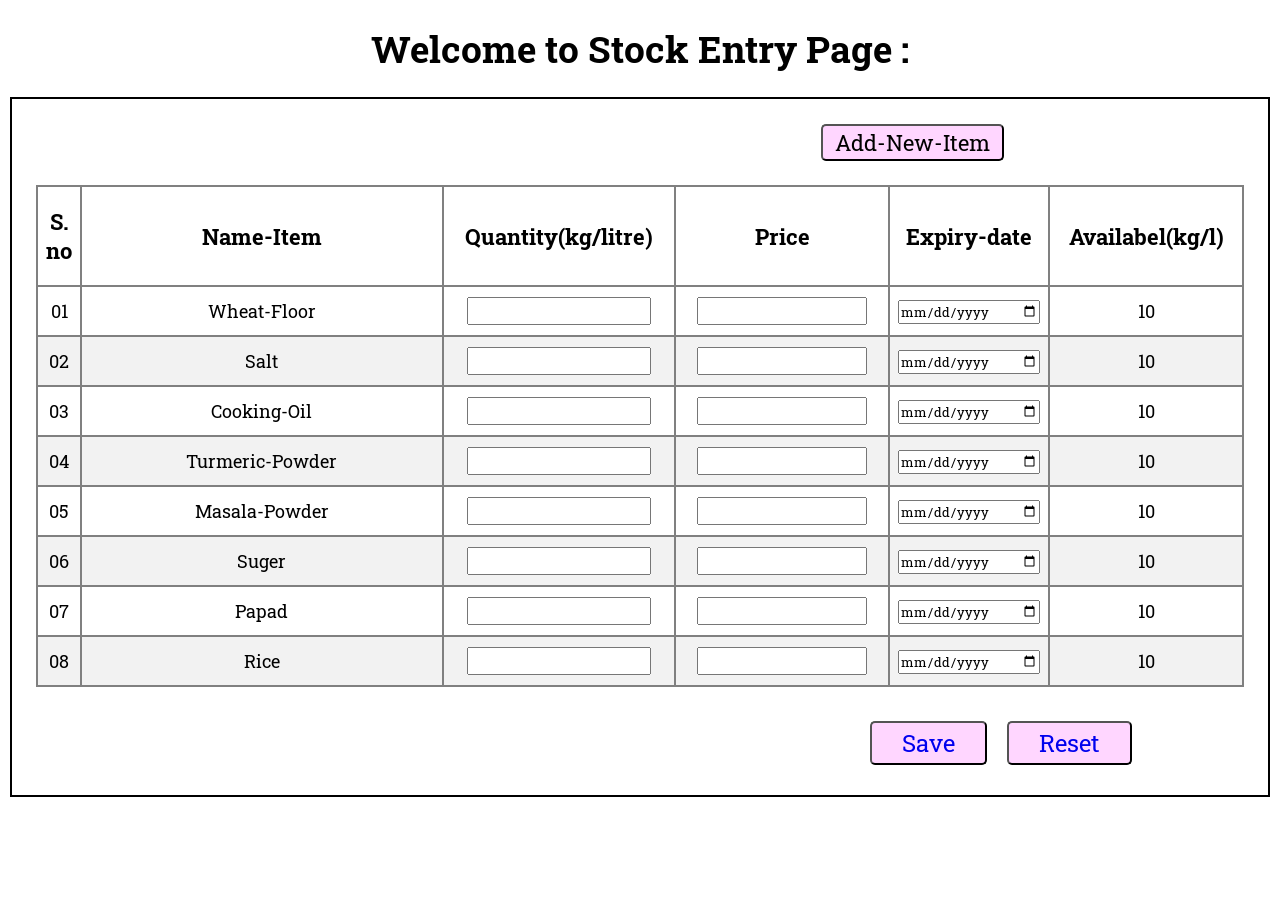
<file: Canteen_management/html/StockEntry.html>
<!DOCTYPE html>
<html lang="en">

<head>
    <meta charset="UTF-8">
    <meta http-equiv="X-UA-Compatible" content="IE=edge">
    <meta name="viewport" content="width=device-width, initial-scale=1.0">
    <link href="https://fonts.googleapis.com/css2?family=Bree+Serif&family=Roboto+Slab&display=swap" rel="stylesheet">

    <title>StockEntry_page</title>
    <style>
        * {
            box-sizing: border-box;
            margin: 0;
            padding: 0;
            font-family: 'Roboto slab';
        }

        #stockPage h1 {
            margin: 1.5rem 0px 1.5rem 0px;
            text-align: center;
            font-size: 2.3rem;
        }

        #allStock {

            margin-left: 10px;
            margin-right: 10px;
            border: 2px solid black;
        }

        #stock {
            margin: 1.5rem;
        }

        #stock table {
            border: 2px solid red;
            border-collapse: collapse;
            text-align: center;
            margin: auto;
            width: 60%;
        }

        #stock table thead tr th {
            font-size: 1.4rem;
            padding: 20px 5px 20px 5px;
            border: 2px solid grey;

        }

        #stock table tbody tr td {

            font-size: 1.1rem;
            padding: 10px 0px 10px 0px;
            border: 2px solid grey;
        }

        tr {
            overflow-y: scroll;
        }

        tr:nth-child(even) {
            background-color: #f2f2f2;
        }

        input[type="number"] {
            width: 80%;
            padding: 3px;
        }

        input[type="date"] {
            width: 90%;
        }

        #nameItem {
            width: 30%;
        }

        /* for Btn s */
        #Btns {
            display: flex;
            justify-content: right;
            align-items: center;
            margin: 10px 10% 20px auto;
        }

        #Btns #save,
        #reset {
            margin: 10px;
        }

        #Btns button {
            border-radius: 5px;
            background-color: #f3f3;

            padding: 4px 30px;
        }

        #Btns button a {
            text-decoration: none;
            font-size: 1.5rem;
        }

        #Btns button:hover {
            transform: scale(1.03);
            background: rgb(33, 238, 159);

        }

        #Btns button:active {
            transform: scale(0.99);
            background: rgb(33, 238, 159);

        }

        @media (max-width : 1317px) {
            #stock table {
                width: 100%;
            }
        }

        @media (max-width : 751px) {


            #stockPage h1 {
                margin: 1.5rem 0px 1.5rem 0px;
                text-align: center;
                font-size: 1.6rem;
            }

            #allStock {

                margin-left: 1px;
                margin-right: 1px;
                border: 2px solid black;
            }

            #stock {
                overflow-x: auto;
                margin: -2px;
            }



            .addNew button {
                margin-bottom: 2%;
            }


        }

        @media (max-width : 429px) {

            #stock table thead tr th {
                font-size: 1rem;
                padding: 20px 5px 20px 5px;
                border: 2px solid grey;
            }

            #stock table tbody tr td {
                font-size: 0.7rem;
                padding: 10px 0px 10px 0px;
                border: 2px solid grey;
            }

            .addNew button {
                border-radius: 5px;
                background-color: #f3f3;
                padding: 2px 12px;
                font-size: 1.4rem;
                margin-top: 2%;
                margin-right: 21%;
            }
        }


        .addNew{
            display: flex;
            justify-content: right;
            align-items: center;
        }
        .addNew button {
            border-radius: 5px;
            background-color: #f3f3;
            padding: 2px 12px;
            font-size: 1.4rem;
            margin-top: 2%;
            margin-right: 21%;
        }
      
        .addNew button:hover {
            transform: scale(1.03);
            background: rgb(33, 238, 159);

        }

        .addNew button:active {
            transform: scale(0.99);
            background: rgb(33, 238, 159);

        }
    </style>
</head>

<body>
    <div id="stockPage">
        <h1>Welcome to Stock Entry Page : </h1>
        <div id="allStock">
            <div class="addList">
                <div class="addNew">
                    <button id="addBtn">Add-New-Item</button>
                </div>
            </div>
            <div id="stock">
                <table>
                    <thead id="headTable">
                        <tr class="hRow">
                            <th class="headRow">S.<br>no</th>
                            <th class="headRow" id="nameItem">Name-Item</th>
                            <th class="headRow">Quantity(kg/litre)</th>
                            <th class="headRow">Price</th>
                            <th class="headRow">Expiry-date</th>
                            <th class="headRow">Availabel(kg/l)</th>
                        </tr>
                    </thead>
                    <tbody id="bodyTable">
                        <tr class="bRow" id="bRow-1">
                            <td class="bodyRow" id="">01</td>
                            <td class="bodyRow">Wheat-Floor</td>
                            <td class="bodyRow"><input type="number" id="inptQty-1"></td> <!-- let perKg is 35 then -->
                            <td class="bodyRow"><input type="number" id="inptPrice-1"></td>
                            <!-- let perKg is 35 then -->
                            <td class="bodyRow"><input type="date" id="expDate-1" </td>
                            <td class="bodyRow">10</td>
                        </tr>
                        <tr class="bRow" id="bRow-2">
                            <td class="bodyRow">02</td>
                            <td class="bodyRow">Salt</td>
                            <td class="bodyRow"><input type="number" id="inptQty-2"></td> <!-- let perKg is 35 then -->
                            <td class="bodyRow"><input type="number" id="inptPrice-2"></td>
                            <!-- let perKg is 35 then -->
                            <td class="bodyRow"><input type="date" id="expDate-2" </td>
                            <td class="bodyRow">10</td>
                        </tr>
                        <tr class="bRow" id="bRow-3">
                            <td class="bodyRow">03</td>
                            <td class="bodyRow">Cooking-Oil</td>
                            <td class="bodyRow"><input type="number" id="inptQty-3"></td> <!-- let perKg is 35 then -->
                            <td class="bodyRow"><input type="number" id="inptPrice-3"></td>
                            <!-- let perKg is 35 then -->
                            <td class="bodyRow"><input type="date" id="expDate-3" </td>
                            <td class="bodyRow">10</td>
                        </tr>
                        <tr class="bRow" id="bRow-4">
                            <td class="bodyRow">04</td>
                            <td class="bodyRow">Turmeric-Powder</td>
                            <td class="bodyRow"><input type="number" id="inptQty-4"></td> <!-- let perKg is 35 then -->
                            <td class="bodyRow"><input type="number" id="inptPrice-4"></td>
                            <!-- let perKg is 35 then -->
                            <td class="bodyRow"><input type="date" id="turmExp" id="expDate-4" </td>
                            <td class="bodyRow">10</td>
                        </tr>
                        <tr class="bRow" id="bRow-5">
                            <td class="bodyRow">05</td>
                            <td class="bodyRow">Masala-Powder</td>
                            <td class="bodyRow"><input type="number" id="inptQty-5"></td> <!-- let perKg is 35 then -->
                            <td class="bodyRow"><input type="number" id="inptPrice-5"></td>
                            <!-- let perKg is 35 then -->
                            <td class="bodyRow"><input type="date" id="expDate-5" </td>
                            <td class="bodyRow">10</td>
                        </tr>
                        <tr class="bRow" id="bRow-6">
                            <td class="bodyRow">06</td>
                            <td class="bodyRow">Suger</td>
                            <td class="bodyRow"><input type="number" id="inptQty-6"></td> <!-- let perKg is 35 then -->
                            <td class="bodyRow"><input type="number" id="inptPrice-6"></td>
                            <!-- let perKg is 35 then -->
                            <td class="bodyRow"><input type="date" id="expDate-6" </td>
                            <td class="bodyRow">10</td>
                        </tr>
                        <tr class="bRow" id="bRow-7">
                            <td class="bodyRow">07</td>
                            <td class="bodyRow">Papad</td>
                            <td class="bodyRow"><input type="number" id="inptQty-7"></td> <!-- let perKg is 35 then -->
                            <td class="bodyRow"><input type="number" id="inptPrice-7"></td>
                            <!-- let perKg is 35 then -->
                            <td class="bodyRow"><input type="date" id="expDate-7" </td>
                            <td class="bodyRow">10</td>
                        </tr>
                        <tr class="bRow" id="bRow-8">
                            <td class="bodyRow">08</td>
                            <td class="bodyRow">Rice</td>
                            <td class="bodyRow"><input type="number" id="inptQty-8"></td> <!-- let perKg is 35 then -->
                            <td class="bodyRow"><input type="number" id="inptPrice-8"></td>
                            <!-- let perKg is 35 then -->
                            <td class="bodyRow"><input type="date" id="expDate-8" </td>
                            <td class="bodyRow">10</td>
                        </tr>
                    </tbody>
                </table>
            </div>
            <div id="Btns">
                <div id="save">
                    <button id="saveBtn"><a href="#">Save</a></button>
                </div>
                <div id="reset">
                    <button id="resetBtn"><a href="#">Reset</a></button>
                </div>
            </div>
        </div>
    </div>

</body>

</html>
</file>
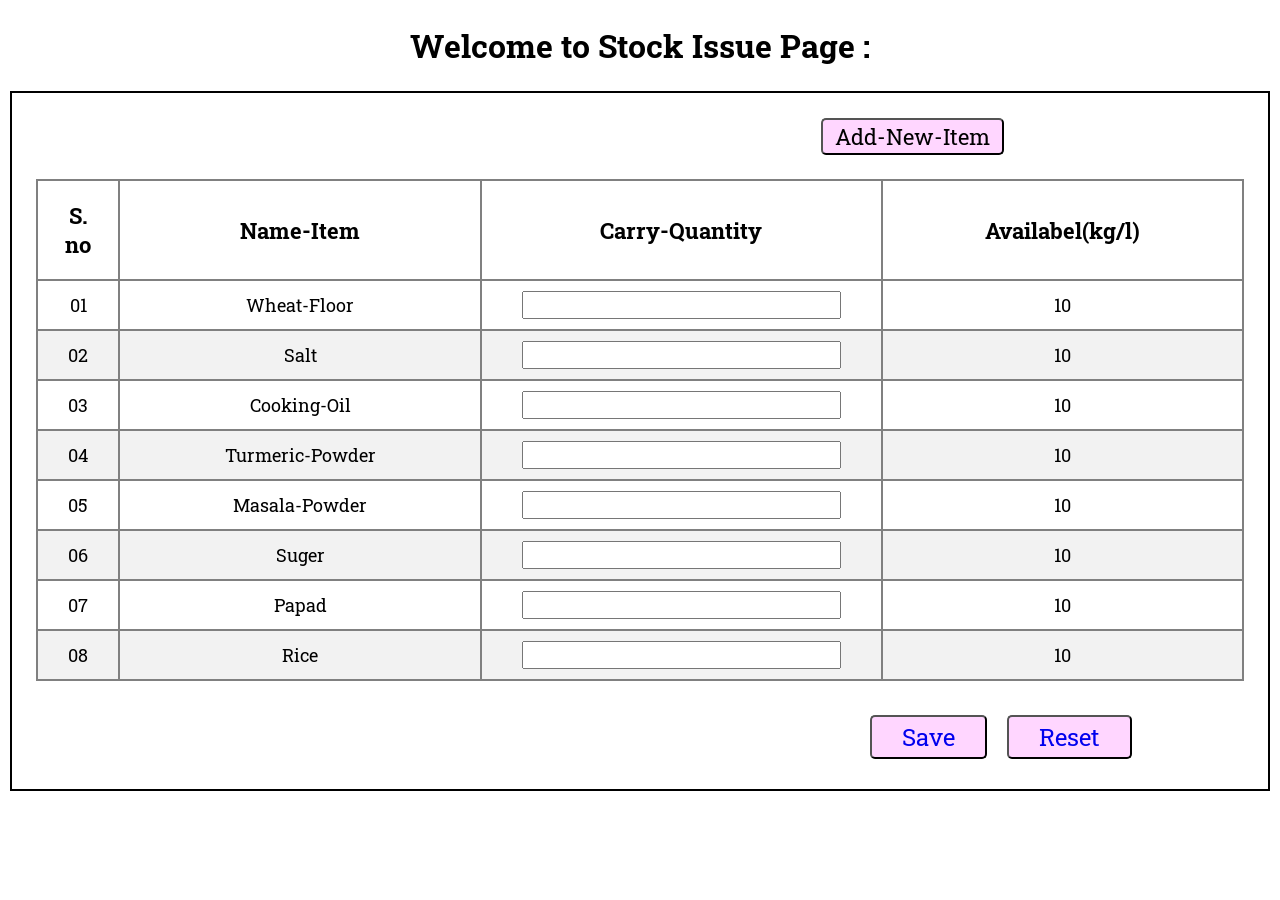
<file: Canteen_management/html/StockIssue.html>
<!DOCTYPE html>
<html lang="en">

<head>
    <meta charset="UTF-8">
    <meta http-equiv="X-UA-Compatible" content="IE=edge">
    <meta name="viewport" content="width=device-width, initial-scale=1.0">
    <link href="https://fonts.googleapis.com/css2?family=Bree+Serif&family=Roboto+Slab&display=swap" rel="stylesheet">

    <title>StockEntry_page</title>
    <style>
        * {
            box-sizing: border-box;
            margin: 0;
            padding: 0;
            font-family: 'Roboto slab';
        }

        #stockPage h1 {
            margin: 1.5rem 0px 1.5rem 0px;
            text-align: center;
        }

        #allStock {
            
            margin-left: 10px;
            margin-right: 10px;
            border: 2px solid black;
        }

        #stock {
            margin: 1.5rem;
        }

        #stock table {
            border : 2px solid red;
            border-collapse: collapse;
            text-align: center;
            margin: auto;
            width: 60%;
        }

        #stock table thead tr th {
            font-size: 1.4rem;
            padding: 20px 5px 20px 5px;
            border : 2px solid grey;

        }

        #stock table tbody tr td {

            font-size: 1.1rem;
            padding: 10px 0px 10px 0px;
            border: 2px solid grey;
        }

        tr {
            overflow-y: scroll;
        }

        tr:nth-child(even) {
            background-color: #f2f2f2;
        }

        input[type="number"] {
            width: 80%;
            padding: 3px;
        }

        input[type="date"] {
            width: 90%;
        }

        #nameItem {
            width: 30%;
        }
        /* for Btn s */
        #Btns{
            display: flex;
            justify-content: right;
            align-items: center;
            margin: 10px 10% 20px auto;
        }
        #Btns #save,#reset {
          margin: 10px;
        }
        #Btns button{
            border-radius: 5px;
            background-color: #f3f3;
                   
            padding: 4px 30px;
        }
        #Btns button a{
            text-decoration: none;
            font-size: 1.5rem;
        }
        #Btns button:hover{
            transform: scale(1.03);   
            background: rgb(33, 238, 159);

        }
        #Btns button:active{
            transform: scale(0.99);   
            background: rgb(33, 238, 159);

        }

        @media (max-width : 1317px) {
            #stock table {
                width: 100%;
            }
        }

        @media (max-width : 751px) {
            

            #stockPage h1 {
                margin: 1.5rem 0px 1.5rem 0px;
                text-align: center;
                font-size: 1.5rem;
            }

            #allStock {

                margin-left: 1px;
                margin-right: 1px;
                border: 2px solid black;
            }

            #stock {
                overflow-x: auto;
                margin: -2px;
            }

            


            .addNew button {
                margin-bottom: 2%;
            }



        }

        @media (max-width : 429px) {

            #stock table thead tr th {
                font-size: 1rem;
                padding: 20px 5px 20px 5px;
                border: 2px solid grey;
            }
            #stock table tbody tr td {
                font-size: 0.9rem;
                padding: 10px 0px 10px 0px;
                border: 2px solid grey;
            }

            
            .addNew button {
                border-radius: 5px;
                background-color: #f3f3;
                padding: 2px 12px;
                font-size: 1.4rem;
                margin-top: 2%;
                margin-right: 21%;
            }
        }

        
        .addNew{
            display: flex;
            justify-content: right;
            align-items: center;
        }
        .addNew button {
            border-radius: 5px;
            background-color: #f3f3;
            padding: 2px 12px;
            font-size: 1.4rem;
            margin-top: 2%;
            margin-right: 21%;
        }
      
        .addNew button:hover {
            transform: scale(1.03);
            background: rgb(33, 238, 159);

        }

        .addNew button:active {
            transform: scale(0.99);
            background: rgb(33, 238, 159);

        }
    </style>
</head>

<body>
    <div id="stockPage">
        <h1>Welcome to Stock Issue Page : </h1>
        <div id="allStock">
            <div class="addList">
                <div class="addNew">
                    <button id="addBtn">Add-New-Item</button>
                </div>
            </div>
            <div id="stock">
                <table>
                    <thead id="headTable">
                        <tr class="hRow">
                            <th class="headRow">S.<br>no</th>
                            <th class="headRow" id="nameItem">Name-Item</th>
                            <th class="headRow">Carry-Quantity</th>
                            <th class="headRow">Availabel(kg/l)</th>
                        </tr>
                    </thead>
                    <tbody id="bodyTable">
                        <tr class="bRow">
                            <td class="bodyRow">01</td>
                            <td class="bodyRow">Wheat-Floor</td>
                            <td class="bodyRow "><input type="number" id="inptQnt-1"></td> <!-- let perKg is 35 then -->
                            <td class="bodyRow">10</td>
                        </tr>
                        <tr class="bRow">
                            <td class="bodyRow">02</td>
                            <td class="bodyRow">Salt</td>
                            <td class="bodyRow "><input type="number" id="inptQnt-1"></td> <!-- let perKg is 35 then -->
                            <td class="bodyRow">10</td>
                        </tr>
                        <tr class="bRow">
                            <td class="bodyRow">03</td>
                            <td class="bodyRow">Cooking-Oil</td>
                            <td class="bodyRow "><input type="number" id="inptQnt-1"></td> <!-- let perKg is 35 then -->
                            <td class="bodyRow">10</td>
                        </tr>
                        <tr class="bRow">
                            <td class="bodyRow">04</td>
                            <td class="bodyRow">Turmeric-Powder</td>
                            <td class="bodyRow "><input type="number" id="inptQnt-1"></td> <!-- let perKg is 35 then -->
                            <td class="bodyRow">10</td>
                        </tr>
                        <tr class="bRow">
                            <td class="bodyRow">05</td>
                            <td class="bodyRow">Masala-Powder</td>
                            <td class="bodyRow "><input type="number" id="inptQnt-1"></td> <!-- let perKg is 35 then -->
                            <td class="bodyRow">10</td>
                        </tr>
                        <tr class="bRow">
                            <td class="bodyRow">06</td>
                            <td class="bodyRow">Suger</td>
                            <td class="bodyRow "><input type="number" id="inptQnt-1"></td> <!-- let perKg is 35 then -->
                            <td class="bodyRow">10</td>
                        </tr>
                        <tr class="bRow">
                            <td class="bodyRow">07</td>
                            <td class="bodyRow">Papad</td>
                            <td class="bodyRow "><input type="number" id="inptQnt-1"></td> <!-- let perKg is 35 then -->
                            <td class="bodyRow">10</td>
                        </tr>
                        <tr class="bRow">
                            <td class="bodyRow">08</td>
                            <td class="bodyRow">Rice</td>
                            <td class="bodyRow "><input type="number" id="inptQnt-1"></td> <!-- let perKg is 35 then -->
                            <td class="bodyRow">10</td>
                        </tr>
                    </tbody>
                </table>
            </div>
            <div id="Btns">
                <div id="save">
                    <button id="saveBtn"><a href="#">Save</a></button>
                </div>
                <div id="reset">
                    <button id="resetBtn"><a href="#">Reset</a></button>
                </div>
            </div>
        </div>
    </div>

</body>

</html>
</file>
